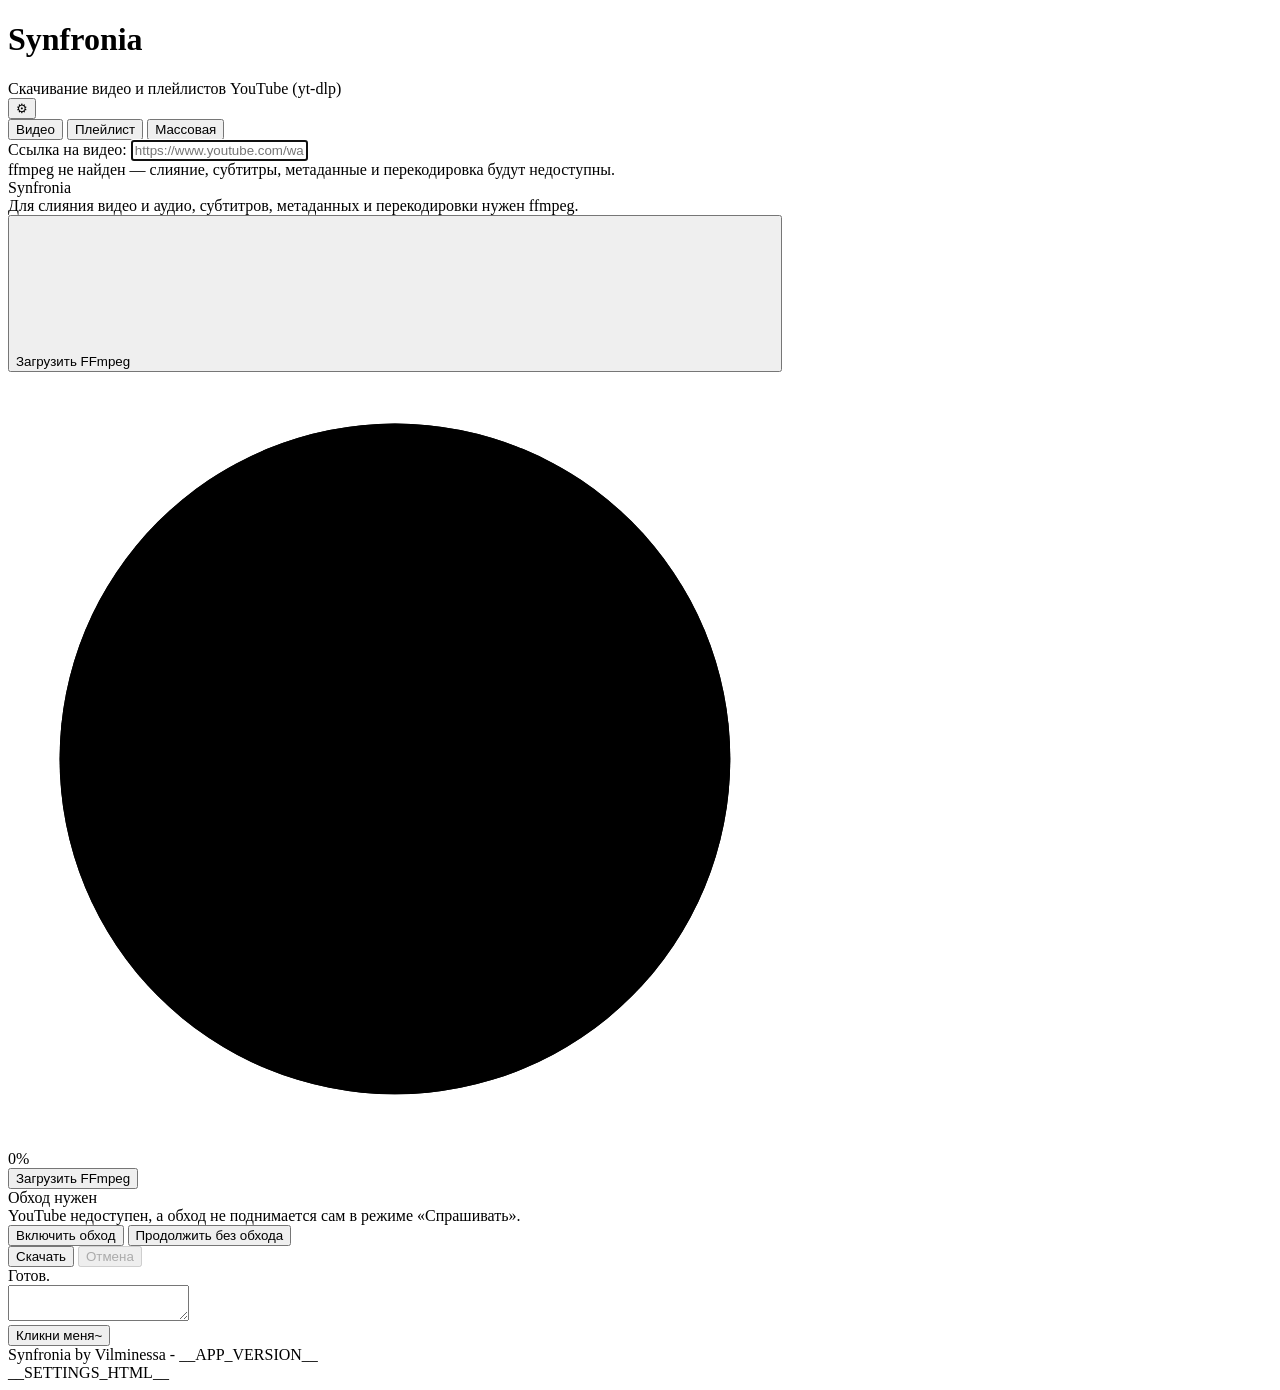
<file: ui_src/index.html>
<!DOCTYPE html>
<html lang="ru">
<head>
<meta charset="utf-8">
<title>Synfronia</title>
<style>
  :root {
    --bg: #0c1622; --surface: #1f2b29; --widget: #23444b;
    --text: #dcdedd; --accent: #628d7c; --warn: #ffb454;
    --ok: #3fbf6b; --err: #e0554f;
    --radius-s: 6px; --radius-m: 8px; --radius-l: 12px; --opacity: 1;
  }
  :root { __THEME_ROOT__ }
</style>
<style id="fonts-style">__FONTS_CSS__</style>
<style id="theme-style">__THEME_CSS__</style>
<style id="util-css">__UTIL_CSS__</style>
<style>
__APP_CSS__
</style>
<style>
__MAIN_CSS__
</style>
<style>
__SETTINGS_CSS__
</style>
</head>
<body>

<!-- SLOT:head -->
<div class="head">
    <div class="brand">
      <h1 class="logo">Synfronia</h1>
      <div class="sub" data-i18n="ui.sub">Скачивание видео и плейлистов YouTube (yt-dlp)</div>
    </div>
    <button type="button" id="settings-btn" class="icon-btn" data-i18n-aria="ui.settings" aria-label="Настройки">&#x2699;&#xFE0E;</button>
  </div>
<!-- /SLOT:head -->


  
<!-- SLOT:tabs -->
<div class="tabs u-flex u-wrap u-gap-8">
    <button type="button" id="tab-video" class="tab active" data-i18n="tab.video">Видео</button>
    <button type="button" id="tab-playlist" class="tab" data-i18n="tab.playlist">Плейлист</button>
    <button type="button" id="tab-batch" class="tab" data-i18n="tab.batch">Массовая</button>
  </div>
<!-- /SLOT:tabs -->


  
<!-- SLOT:panel-video -->
<div id="panel-video" class="panel u-mb-4">
    <label for="url-video" data-i18n="url.video.label">Ссылка на видео:</label>
    <input type="text" id="url-video" placeholder="https://www.youtube.com/watch?v=…" autofocus>
  </div>
<!-- /SLOT:panel-video -->


  
<!-- SLOT:panel-playlist -->
<div id="panel-playlist" class="panel u-mb-4" hidden>
    <label for="url-playlist" data-i18n="url.playlist.label">Ссылка на плейлист:</label>
    <input type="text" id="url-playlist" placeholder="https://www.youtube.com/playlist?list=…">
    <div class="check"><input type="checkbox" id="group"><span data-i18n="group.label">Сгруппировать: плейлист в подпапку с его названием</span></div>
  </div>
<!-- /SLOT:panel-playlist -->


  
<!-- SLOT:panel-batch -->
<div id="panel-batch" class="panel u-mb-4" hidden>
    <label for="url-batch" data-i18n="url.batch.label">Ссылки (по одной на строку):</label>
    <textarea id="url-batch" rows="7" placeholder="https://www.youtube.com/watch?v=…&#10;https://www.youtube.com/watch?v=…" data-i18n-tip="bulk.hint"></textarea>
    <div id="bulk-view" class="bulk-view" hidden aria-hidden="true"></div>
    <div class="bulk-row u-flex u-items-center u-justify-between u-mt-6">
      <span id="batch-count" class="bulk-count">0</span>
      <span class="bulk-tools">
        <button type="button" id="bulk-failed" class="link-btn" data-i18n="bulk.failed_btn" hidden>Оставить неудавшиеся</button>
        <button type="button" id="bulk-back" class="link-btn" data-i18n="bulk.back_btn" hidden>К списку ссылок</button>
        <button type="button" id="batch-clear" class="link-btn" data-i18n="bulk.clear">Очистить</button>
      </span>
    </div>
  </div>
<!-- /SLOT:panel-batch -->


  
<!-- SLOT:warn -->
<div id="warn" data-i18n="warn.ffmpeg">ffmpeg не найден — слияние, субтитры, метаданные и перекодировка будут недоступны.</div>
<!-- /SLOT:warn -->


  
<!-- SLOT:ffmpeg-overlay -->
<div id="ffmpeg-overlay" class="ffmpeg-hidden">
    <div id="ffmpeg-rain"></div>
    <div id="ffmpeg-box">
      <div id="ffmpeg-head">
        <div id="ffmpeg-title">Synfronia</div>
        <div id="ffmpeg-sub" data-i18n="ffmpeg.overlay_hint">Для слияния видео и аудио, субтитров, метаданных и перекодировки нужен ffmpeg.</div>
      </div>
      <div style="position:relative;display:inline-block">
        <button type="button" id="ffmpeg-dl" class="btn btn-primary">
          <span data-i18n="ffmpeg.download">Загрузить FFmpeg</span>
          <canvas width="640" height="148"></canvas>
        </button>
        <div id="ffmpeg-progress" class="ffmpeg-hidden">
          <svg id="ffmpeg-ring" viewBox="0 0 120 120">
            <circle class="ring-bg" cx="60" cy="60" r="52"></circle>
            <circle class="ring-fg" cx="60" cy="60" r="52"></circle>
          </svg>
          <div id="ffmpeg-percent">0%</div>
        </div>
      </div>
      <div id="ffmpeg-status"></div>
      <button type="button" id="ffmpeg-retry" class="btn btn-outline" data-i18n="ffmpeg.download">Загрузить FFmpeg</button>
    </div>
  </div>
<!-- /SLOT:ffmpeg-overlay -->


<!-- SLOT:bypass-overlay -->
<div id="bypass-overlay" class="bypass-hidden">
    <div id="bypass-box">
      <div id="bypass-title" data-i18n="sheet.dpi.prompt.title">Обход нужен</div>
      <div id="bypass-text" data-i18n="sheet.dpi.prompt.text">YouTube недоступен, а обход не поднимается сам в режиме «Спрашивать».</div>
      <div id="bypass-hint"></div>
      <div id="bypass-actions">
        <button type="button" id="bypass-on" class="btn btn-primary btn-lg" data-i18n="sheet.dpi.prompt.on">Включить обход</button>
        <button type="button" id="bypass-off" class="btn btn-outline btn-lg" data-i18n="sheet.dpi.prompt.off">Продолжить без обхода</button>
      </div>
    </div>
  </div>
<!-- /SLOT:bypass-overlay -->


  
<!-- SLOT:actions -->
<div class="actions u-flex u-items-center u-gap-8 u-mt-16">
    <button id="download" class="dl" type="button">
      <span class="dl-fill"></span>
      <span class="dl-label" data-i18n="btn.download">Скачать</span>
      <span class="dl-pct"></span>
      <span class="dl-icon" aria-hidden="true"></span>
    </button>
    <button id="stop" disabled data-i18n="btn.stop">Отмена</button>
  </div>
<!-- /SLOT:actions -->


  
<!-- SLOT:progress -->
<div class="pb-wrap"><div id="pb"></div></div>
  <div id="status">Готов.</div>
  <textarea id="log" readonly></textarea>
<!-- /SLOT:progress -->

  
<!-- SLOT:clicker -->
<div class="clicker-row">
    <div id="clicker-msg" class="clicker-msg"></div>
    <button type="button" id="clicker" class="clicker" data-i18n-tip="clicker.title">Кликни меня~</button>
  </div>
<!-- /SLOT:clicker -->

<!-- Подпись автора и версии слева снизу: значение подставляет build_page
     из version.py (BUILD_LABEL - тег сборки, иначе «unreleased»;
     плейсхолдер __APP_VERSION__), не переводится -->
<div id="app-version">Synfronia by Vilminessa - __APP_VERSION__</div>


  
<!-- Карточка настроек: оверлей поверх этого окна. Не SLOT - разметку
     рисует settings.js по схеме, тема не может её подменить. -->__SETTINGS_HTML__


  
<script>__COMMONJS__</script>
<script>__MOTION__</script>
<script>__APPJS__</script>
<script>__SETTINGS_JS__</script>
<script>__ALPINE__</script>
</body>
</html>
</file>
